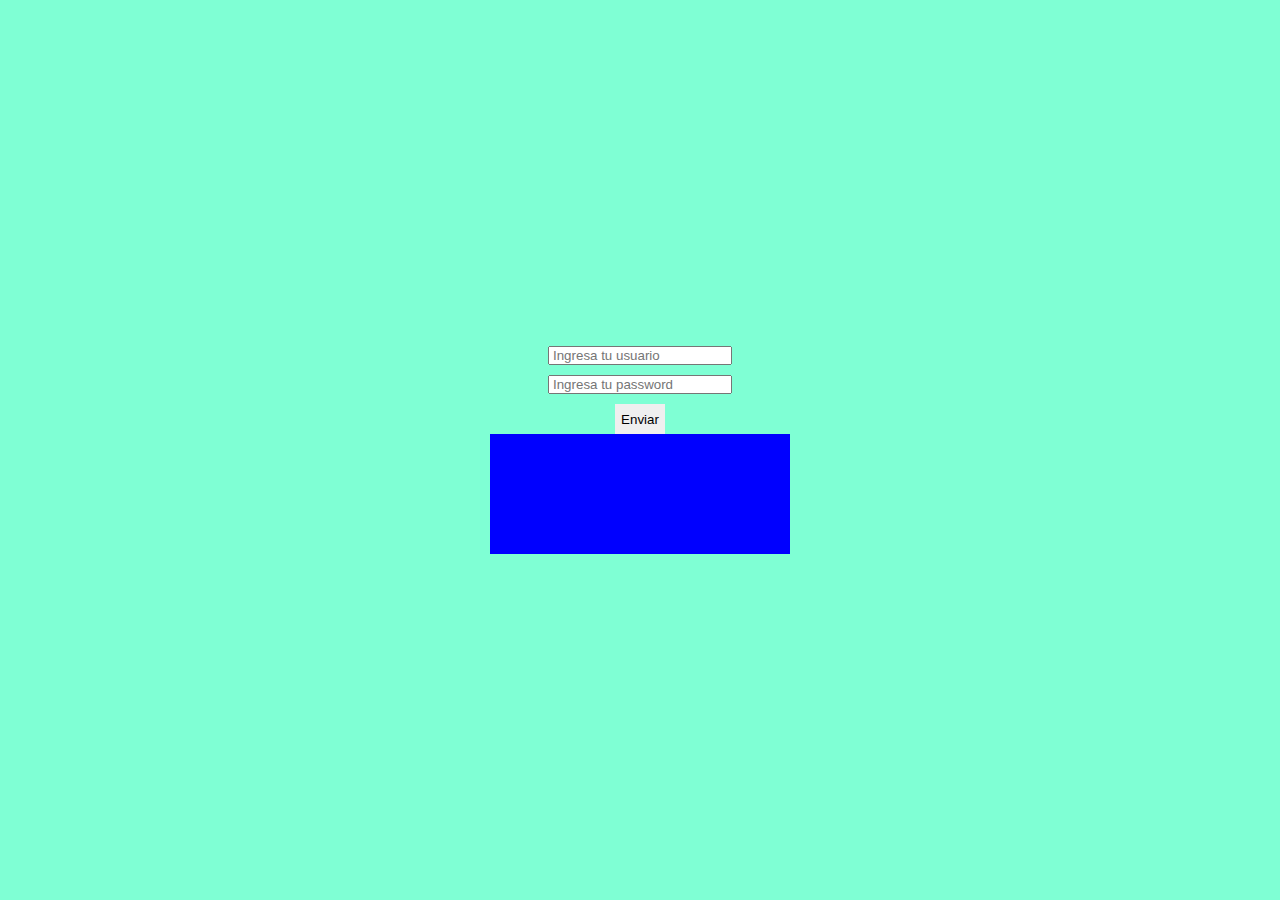
<file: dia5/index.html>
<!DOCTYPE html>
<html lang="en">
<head>
   <meta charset="UTF-8">
   <meta name="viewport" content="width=device-width, initial-scale=1.0">
   <meta http-equiv="X-UA-Compatible" content="ie=edge">
   <link rel="stylesheet" href="style.css">
   <title>DOM</title>
</head>
<body>
    
   <form id=formulario>
        <span id="errorDatos" class="hide">Ingresa tus datos</span>
       <input id="usuario" type="text" class="customInput" placeholder="Ingresa tu usuario">
       <span id="errorUsuario" class="hide">Ingresa tu usuario</span>
       <input id="password" type="password" class="customInput" placeholder="Ingresa tu password">
       <span id="errorPassword" class="hide">Ingresa tu password</span>
       <a href="./cuenta.html"><button class="customButton">Enviar</button></a>
   </form>
  
    <div class="render" id="render"></div>

   <script src="./index.js"></script>
 
</body>
</html>
</file>
<file: dia5/style.css>
*{
    margin: 0;
    padding: 0;
    box-sizing: border-box;
 }
  
 body{
    background-color: aquamarine;
    width: 100%;
    height: 100vh;
    display: flex;
    justify-content: center;
    align-items: center;
    flex-direction:column;
 }
  
 #formulario{
    display: flex;
    flex-direction: column;
    justify-content: center;
    align-items: center;
 }
  
 .customInput{
    height: 30;
    margin-bottom: 10px;
    padding-left: 3px;
 }
  
 .customButton{
    height: 30px;
    width: 50px;
    outline: none;
    border: none;
 }

 .hide{
    display: none;
 }

 .error{
    color: red;
    margin-top: -10px;
    font-family: sans-serif;
 }

 .render{
     width: 300px;
     height: 120px;
     background-color: blue;
     text-align: center;
 }

 .lista{
     background-color: red;
     font-size: 14px;
     
 }
</file>
